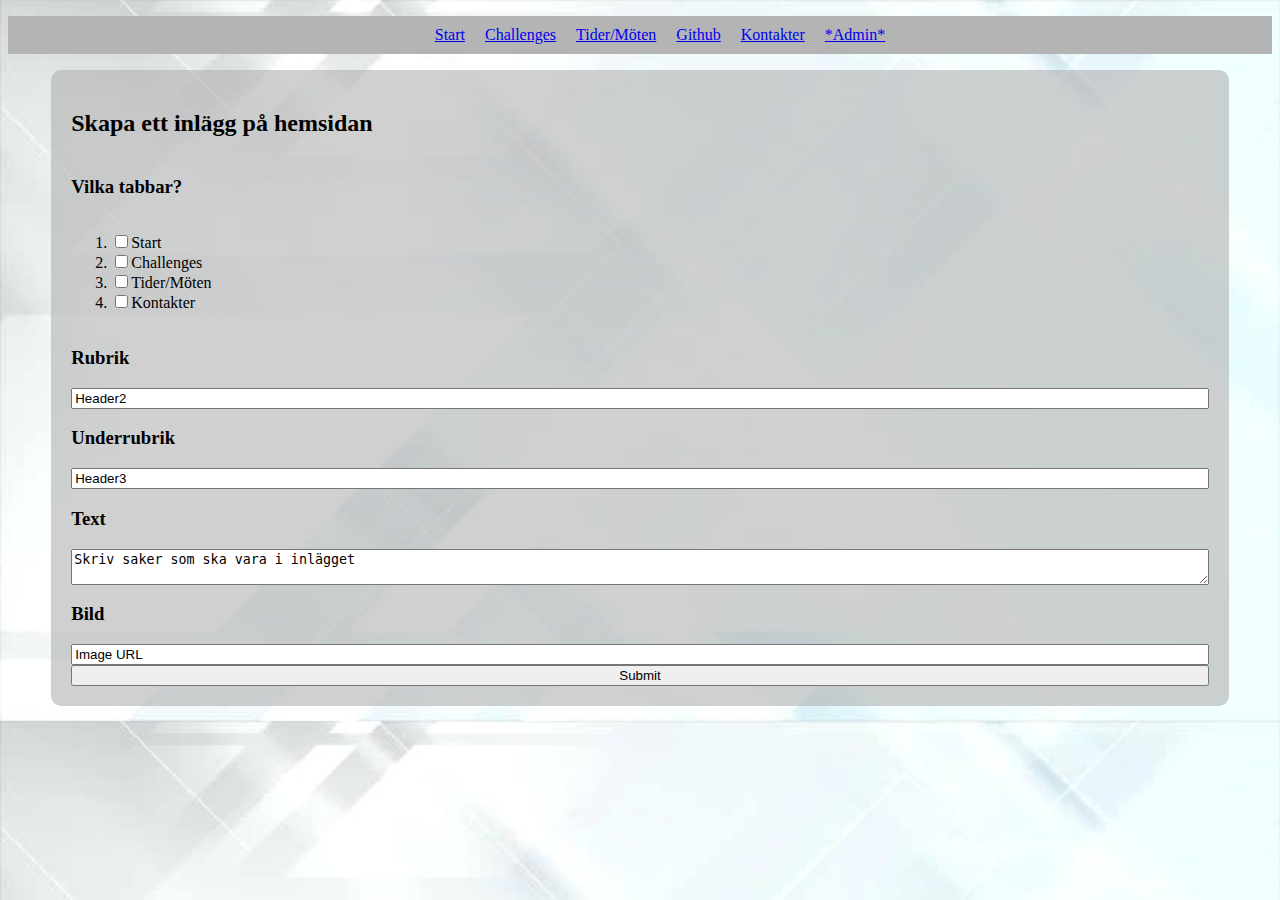
<file: Tabs/AdminIndex.html>
﻿<!DOCTYPE html>
<html>
<head>
    <!-- Global site tag (gtag.js) - Google Analytics -->
    <script async src="https://www.googletagmanager.com/gtag/js?id=UA-154772138-1"></script>
    <script>
        window.dataLayer = window.dataLayer || [];
        function gtag() { dataLayer.push(arguments); }
        gtag('js', new Date());

        gtag('config', 'UA-154772138-1');
    </script>

    <!-- Google Tag Manager -->
    <script>
    (function (w, d, s, l, i) {
        w[l] = w[l] || []; w[l].push({
            'gtm.start':
                new Date().getTime(), event: 'gtm.js'
        }); var f = d.getElementsByTagName(s)[0],
            j = d.createElement(s), dl = l != 'dataLayer' ? '&l=' + l : ''; j.async = true; j.src =
                'https://www.googletagmanager.com/gtm.js?id=' + i + dl; f.parentNode.insertBefore(j, f);
        })(window, document, 'script', 'dataLayer', 'GTM-PFBRWZQ');</script>
    <!-- End Google Tag Manager -->

    <link href="../design/AdminTab.css" rel="stylesheet" />

    <meta charset="UTF-8">
    <meta name="viewport" content="width=device-width, initial-scale=1.0">
    <meta http-equiv="X-UA-Compatible" content="ie=edge">
    <title>Document</title>
</head>
<body>

    <nav>
        <ul>
            <li><a href="../index.html">Start</a></li>
            <li><a href="ChallengesIndex.html">Challenges</a></li>
            <li><a href="MeetingsIndex.html">Tider/Möten</a></li>
            <li><a href="https://github.com/ITGGoteborg">Github</a></li>
            <li><a href="ContactsIndex.html">Kontakter</a></li>
            <li><a href="AdminIndex.html">*Admin*</a></li>
        </ul>
    </nav>
    <content>
        <h2>Skapa ett inlägg på hemsidan</h2>
        <h3>Vilka tabbar?</h3>
        <ol>
            <li><input type="checkbox" id="StartTab" />Start</li>
            <li><input type="checkbox" id="ChallengesTab" />Challenges</li>
            <li><input type="checkbox" id="MeetingsTab" />Tider/Möten</li>
            <li><input type="checkbox" id="ContactsTab" />Kontakter</li>
        </ol>

        <h3>Rubrik</h3>
        <input type="text" id="H2" value="Header2" />

        <h3>Underrubrik</h3>
        <input type="text" id="H3" value="Header3" />

        <h3>Text</h3>
        <textarea id="P">Skriv saker som ska vara i inlägget</textarea>

        <h3>Bild</h3>
        <input type="url" id="IMG" value="Image URL" />

        <button onclick="Getter()">Submit</button>
        <script src="../scripts/GetInputs.js"></script>
    </content>
</body>
</html>
</file>
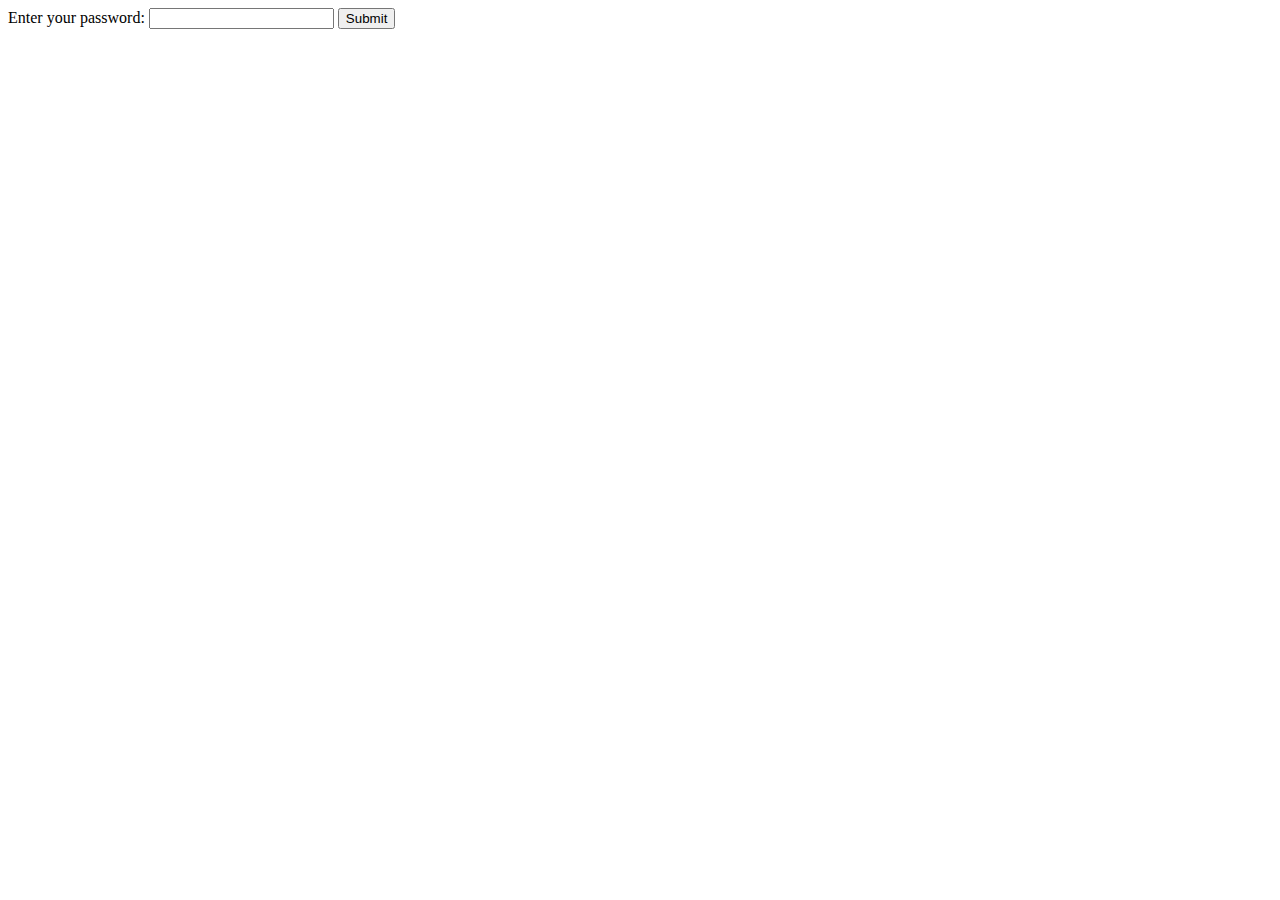
<file: Tabs/LogInIndex.html>
<!DOCTYPE html>
<html>
<head>
    <!-- Global site tag (gtag.js) - Google Analytics -->
    <script async src="https://www.googletagmanager.com/gtag/js?id=UA-154772138-1"></script>
    <script>
        window.dataLayer = window.dataLayer || [];
        function gtag() { dataLayer.push(arguments); }
        gtag('js', new Date());

        gtag('config', 'UA-154772138-1');
    </script>

    <!-- Google Tag Manager -->
    <script>
    (function (w, d, s, l, i) {
        w[l] = w[l] || []; w[l].push({
            'gtm.start':
                new Date().getTime(), event: 'gtm.js'
        }); var f = d.getElementsByTagName(s)[0],
            j = d.createElement(s), dl = l != 'dataLayer' ? '&l=' + l : ''; j.async = true; j.src =
                'https://www.googletagmanager.com/gtm.js?id=' + i + dl; f.parentNode.insertBefore(j, f);
        })(window, document, 'script', 'dataLayer', 'GTM-PFBRWZQ');</script>
    <!-- End Google Tag Manager -->

    <title>Login page</title>
</head>
<body>
    <script src="../scripts/PasswordChecker.js"></script>
    <script src="../scripts/vigenere.min.js"></script>
    <script src="../scripts/vigenere.js"></script>
    <form>
        <label for="pswd">Enter your password: </label>
        <input type="password" id="pswd">
        <input type="button" value="Submit" onclick="checkPswd();" />
    </form>
</body>
</html>
</file>
<file: design/AdminTab.css>
body {
    background-image: url("../img/AdminBG.jpg");
    background-size: cover;
}

nav {
    background-color: #b4b4b4;
}

    nav ul {
        display: flex;
        flex-direction: row;
        justify-content: center;
        list-style: none;
        color: black;
    }

        nav ul li {
            margin: 10px;
        }

content {
    display: flex;
    flex-direction: column;
    width: 90%;
    margin: auto;
    padding: 20px;
    background-color: rgba(177, 177, 177, 0.60);
    border-radius: 10px;
}
</file>
